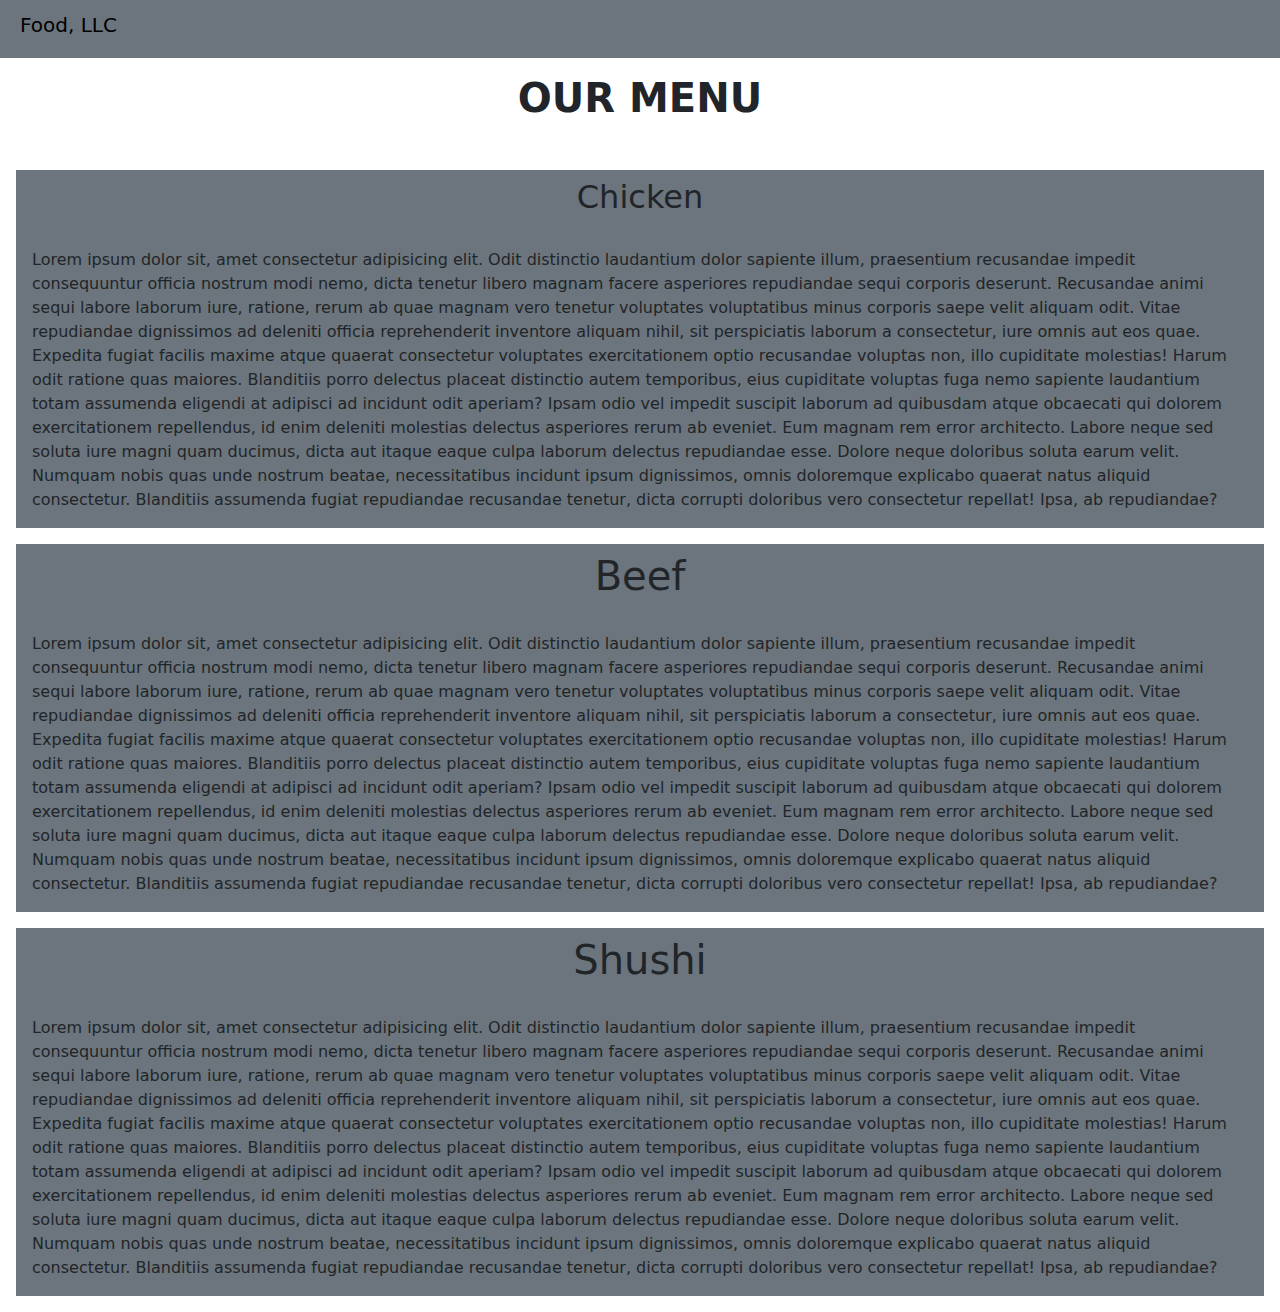
<file: module-3solution/index.html>
<!DOCTYPE html>
<html lang="en">

<head>
    <meta charset="utf-8">
    <meta name="viewport" content="width=device-width, initial-scale=1.0">
    <link href="module-3.css" rel="stylesheet">
    <link href="https://cdn.jsdelivr.net/npm/bootstrap@5.2.1/dist/css/bootstrap.min.css" rel="stylesheet">
    <script src="https://cdn.jsdelivr.net/npm/bootstrap@5.2.1/dist/js/bootstrap.bundle.min.js"></script>
    <link rel="preconnect" href="https://fonts.googleapis.com">
    <link rel="preconnect" href="https://fonts.gstatic.com" crossorigin>
    <link href="https://fonts.googleapis.com/css2?family=Oxygen&display=swap" rel="stylesheet">
</head>

<body>
    <nav class="navbar navbar-expand-sm navbar-secondary bg-secondary">
        <div class="container ms-2">
            <a href="module-3solution.html" class="navbar-brand h1">Food, LLC</a>
            <button type="button" class="navbar-toggler" data-bs-target="#collapseone" data-bs-toggle="collapse">
                <span class="navbar-toggler-icon"></span>
            </button>
            <div class="collapse navbar-collapse" id="collapseone">
                <ul class="navbar-nav d-sm-none text-center">
                    <li class="nav-item"><a class="nav-link" href="#card1" target="_self">Chicken</a></li>
                    <li class="nav-item"><a class="nav-link" href="#card2" target="_self">Beef</a></li>
                    <li class="nav-item"><a class="nav-link" href="#card3" target="_self">Shushi</a></li>
                </ul>
            </div>
        </div>
    </nav>
    <h1 class="m-3 mb-5 d-block">
        <center><strong>OUR MENU</strong></center>
    </h1>
    <div class="d-block bg-secondary m-3" id="card1">
        <h2 class="text-center p-2">Chicken</h2>
        <p class="p-3">Lorem ipsum dolor sit, amet consectetur adipisicing elit. Odit distinctio laudantium dolor
            sapiente illum,
            praesentium recusandae impedit consequuntur officia nostrum modi nemo, dicta tenetur libero magnam facere
            asperiores repudiandae sequi corporis deserunt. Recusandae animi sequi labore laborum iure, ratione, rerum
            ab quae magnam vero tenetur voluptates voluptatibus minus corporis saepe velit aliquam odit. Vitae
            repudiandae dignissimos ad deleniti officia reprehenderit inventore aliquam nihil, sit perspiciatis laborum
            a consectetur, iure omnis aut eos quae. Expedita fugiat facilis maxime atque quaerat consectetur voluptates
            exercitationem optio recusandae voluptas non, illo cupiditate molestias! Harum odit ratione quas maiores.
            Blanditiis porro delectus placeat distinctio autem temporibus, eius cupiditate voluptas fuga nemo sapiente
            laudantium totam assumenda eligendi at adipisci ad incidunt odit aperiam? Ipsam odio vel impedit suscipit
            laborum ad quibusdam atque obcaecati qui dolorem exercitationem repellendus, id enim deleniti molestias
            delectus asperiores rerum ab eveniet. Eum magnam rem error architecto. Labore neque sed soluta iure magni
            quam ducimus, dicta aut itaque eaque culpa laborum delectus repudiandae esse. Dolore neque doloribus soluta
            earum velit. Numquam nobis quas unde nostrum beatae, necessitatibus incidunt ipsum dignissimos, omnis
            doloremque explicabo quaerat natus aliquid consectetur. Blanditiis assumenda fugiat repudiandae recusandae
            tenetur, dicta corrupti doloribus vero consectetur repellat! Ipsa, ab repudiandae?</p>
    </div>
    <div class="d-block bg-secondary m-3" id="card2">
        <h1 class="text-center p-2">Beef</h1>
        <p class="p-3">Lorem ipsum dolor sit, amet consectetur adipisicing elit. Odit distinctio laudantium dolor
            sapiente illum,
            praesentium recusandae impedit consequuntur officia nostrum modi nemo, dicta tenetur libero magnam facere
            asperiores repudiandae sequi corporis deserunt. Recusandae animi sequi labore laborum iure, ratione, rerum
            ab quae magnam vero tenetur voluptates voluptatibus minus corporis saepe velit aliquam odit. Vitae
            repudiandae dignissimos ad deleniti officia reprehenderit inventore aliquam nihil, sit perspiciatis laborum
            a consectetur, iure omnis aut eos quae. Expedita fugiat facilis maxime atque quaerat consectetur voluptates
            exercitationem optio recusandae voluptas non, illo cupiditate molestias! Harum odit ratione quas maiores.
            Blanditiis porro delectus placeat distinctio autem temporibus, eius cupiditate voluptas fuga nemo sapiente
            laudantium totam assumenda eligendi at adipisci ad incidunt odit aperiam? Ipsam odio vel impedit suscipit
            laborum ad quibusdam atque obcaecati qui dolorem exercitationem repellendus, id enim deleniti molestias
            delectus asperiores rerum ab eveniet. Eum magnam rem error architecto. Labore neque sed soluta iure magni
            quam ducimus, dicta aut itaque eaque culpa laborum delectus repudiandae esse. Dolore neque doloribus soluta
            earum velit. Numquam nobis quas unde nostrum beatae, necessitatibus incidunt ipsum dignissimos, omnis
            doloremque explicabo quaerat natus aliquid consectetur. Blanditiis assumenda fugiat repudiandae recusandae
            tenetur, dicta corrupti doloribus vero consectetur repellat! Ipsa, ab repudiandae?</p>
    </div>
    <div class="d-block bg-secondary m-3" id="card3">
        <h1 class="text-center p-2">Shushi</h1>
        <p class="p-3">Lorem ipsum dolor sit, amet consectetur adipisicing elit. Odit distinctio laudantium dolor
            sapiente illum,
            praesentium recusandae impedit consequuntur officia nostrum modi nemo, dicta tenetur libero magnam facere
            asperiores repudiandae sequi corporis deserunt. Recusandae animi sequi labore laborum iure, ratione, rerum
            ab quae magnam vero tenetur voluptates voluptatibus minus corporis saepe velit aliquam odit. Vitae
            repudiandae dignissimos ad deleniti officia reprehenderit inventore aliquam nihil, sit perspiciatis laborum
            a consectetur, iure omnis aut eos quae. Expedita fugiat facilis maxime atque quaerat consectetur voluptates
            exercitationem optio recusandae voluptas non, illo cupiditate molestias! Harum odit ratione quas maiores.
            Blanditiis porro delectus placeat distinctio autem temporibus, eius cupiditate voluptas fuga nemo sapiente
            laudantium totam assumenda eligendi at adipisci ad incidunt odit aperiam? Ipsam odio vel impedit suscipit
            laborum ad quibusdam atque obcaecati qui dolorem exercitationem repellendus, id enim deleniti molestias
            delectus asperiores rerum ab eveniet. Eum magnam rem error architecto. Labore neque sed soluta iure magni
            quam ducimus, dicta aut itaque eaque culpa laborum delectus repudiandae esse. Dolore neque doloribus soluta
            earum velit. Numquam nobis quas unde nostrum beatae, necessitatibus incidunt ipsum dignissimos, omnis
            doloremque explicabo quaerat natus aliquid consectetur. Blanditiis assumenda fugiat repudiandae recusandae
            tenetur, dicta corrupti doloribus vero consectetur repellat! Ipsa, ab repudiandae?</p>
    </div>


</body>

</html>
</file>
<file: module-3solution/module-3.css>
body{
    font-family: 'Oxygen', sans-serif;
}
</file>
